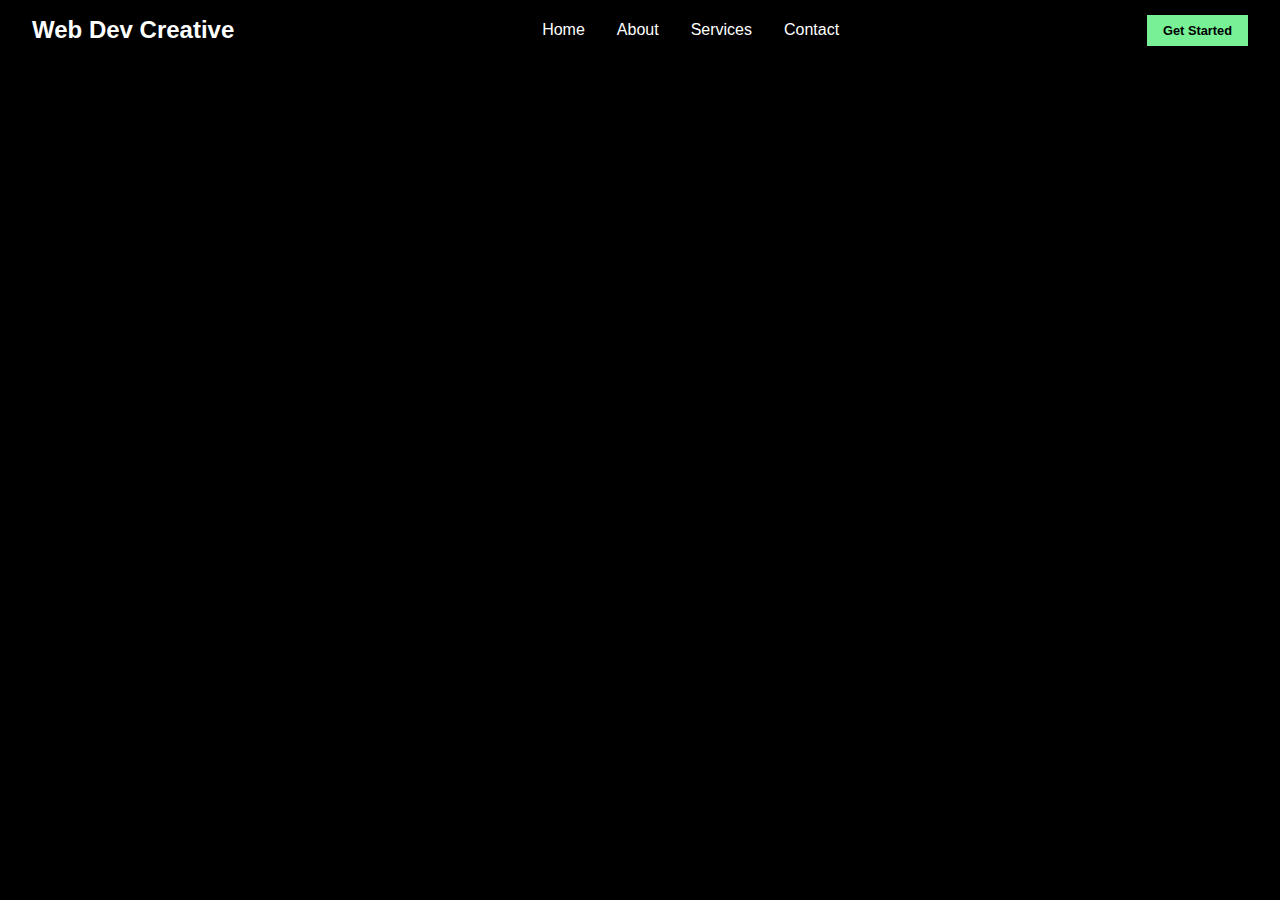
<file: index.html>
<!DOCTYPE html>
<html lang="en">
<head>
    <meta charset="UTF-8">
    <meta name="viewport" content="width=device-width, initial-scale=1.0">
    <title>Responsive Navbar</title>
    <link rel="stylesheet" href="https://cdnjs.cloudflare.com/ajax/libs/font-awesome/6.7.2/css/all.min.css"/>
    <link rel="stylesheet" href="style.css">
</head>
<body>
    <header>
        <div class="navbar">
            <div class="logo"><a href="">Web Dev Creative</a></div>
            <ul class="links">
                <li><a href="Home.html">Home</a></li>
                <li><a href="about.html">About</a></li>
                <li><a href="service.html">Services</a></li>
                <li><a href="contect.html">Contact</a></li>
            </ul>
            <a href="#" class="action_btn">Get Started</a>
            <div class="toggle_btn">
                <i class="fa-solid fa-bars "></i>
            </div>
        </div>
        <div class="dropdown_menu open">
            <li><a href="Home.html">Home</a></li>
            <li><a href="about.html">About</a></li>
            <li><a href="sevices.html">Services</a></li>
            <li><a href="contect.html">Contact</a></li>  
            <li><a href="#" class="action_btn">Get Started</a> </li>
        </div>
        
    </header>

    <main>
        <section id="Home">
            <h1>Welcome to our website</h1>
            <p>we provide amazing web Devlopment</p>
        </section>
    </main>
   

    <script>
        const toggleBtn = document.querySelector('.toggle_btn')
        const toggleBtnIcon = document.querySelector('.toggle_btn i')
        const dropDownMenu = document.querySelector('.dropdown_menu')

        toggleBtn.onclick=function(){
            dropDownMenu.classList.toggle('open')
            const isOpen = dropDownMenu.classList.contains('open')

            toggleBtnIcon.classList = isOpen
            ? 'fa-solid fa-xmark'
            : 'fa-solid fa-bars'
        }
    </script>
</body>
</html>
</file>
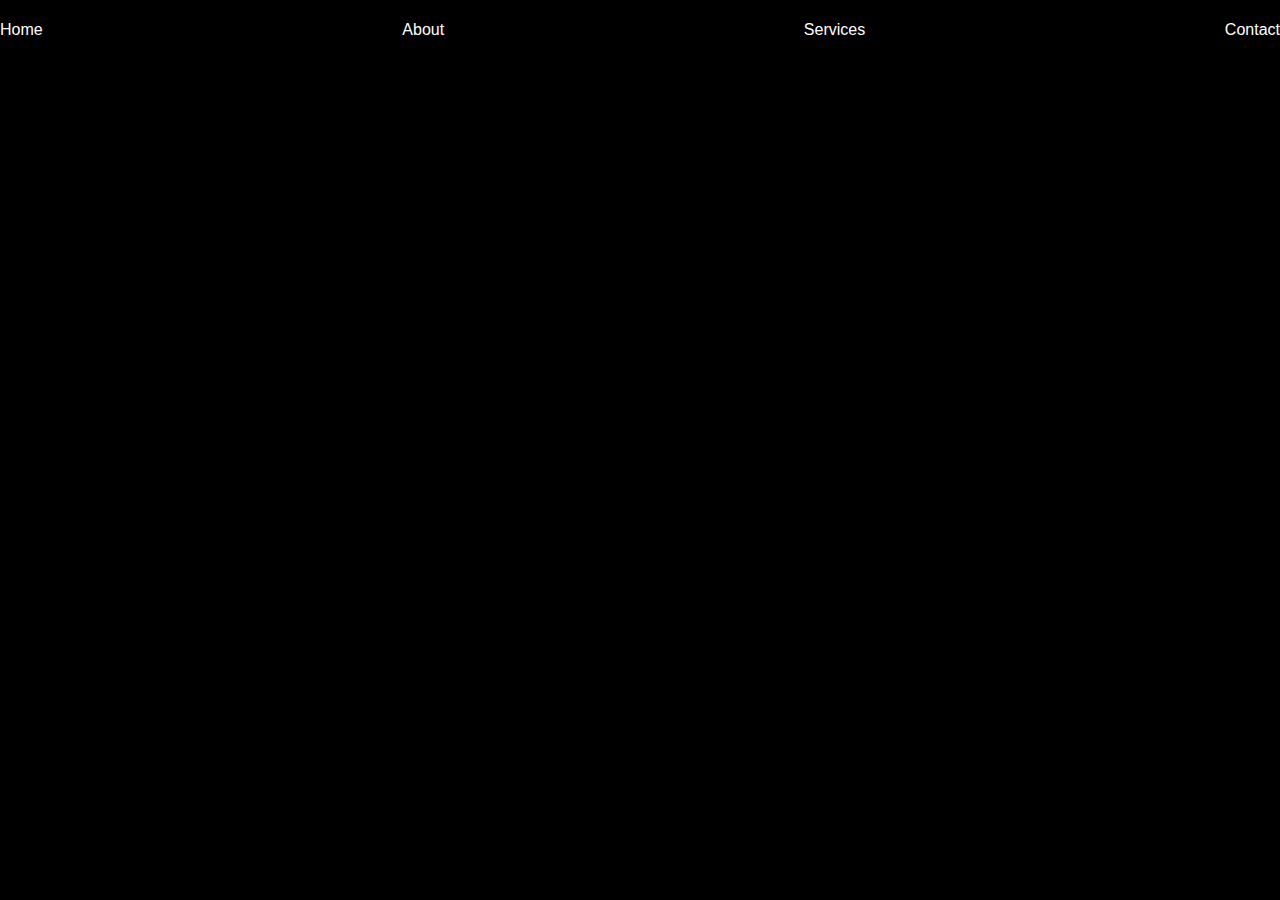
<file: about.html>
<!DOCTYPE html>
<html lang="en">
<head>
    <meta charset="UTF-8">
    <meta name="viewport" content="width=device-width, initial-scale=1.0">
    <title>About us</title>
    <link rel="stylesheet" href="style.css">
</head>
<body>
    <div class="navbar">
        <a href="Home.html"  class="nav-item">Home</a>
        <a href="about.html"  class="nav-item">About</a>
        <a href="service.html"  class="nav-item">Services</a>
        <a href="contect.html"  class="nav-item">Contact</a>
    </div>
    <div class="main-content">
        <h2>ABOUT US</h2>
        <p>Lorem ipsum dolor sit amet consectetur, adipisicing elit. Omnis mollitia animi incidunt,
             reprehenderit cupiditate natus,
             laboriosam quos facilis minus quam adipisci tempore repellendus nulla atque quisquam hic? 
             Voluptatum, ratione qui.</p>
    </div>
</body>
</html>
</file>
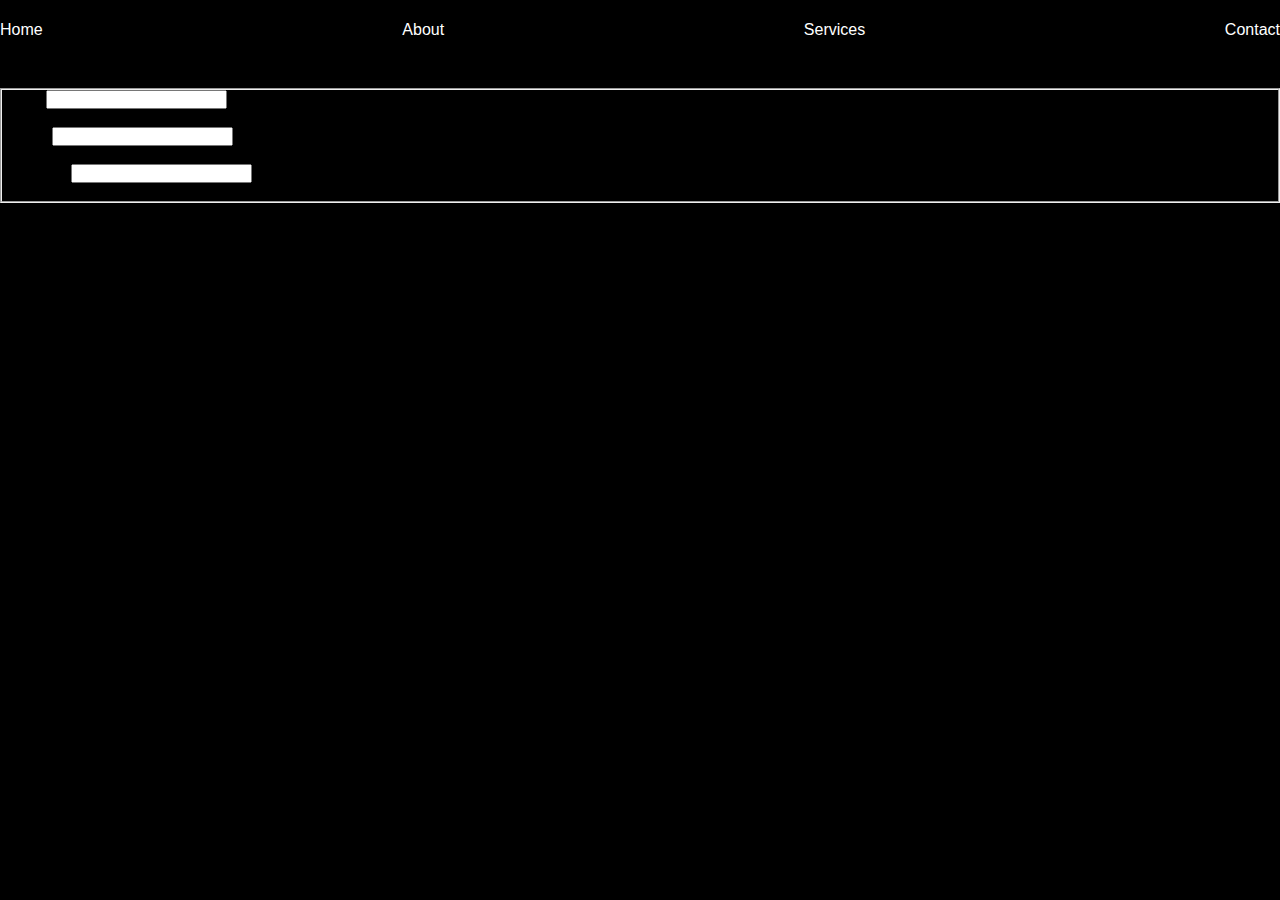
<file: contect.html>
<!DOCTYPE html>
<html lang="en">
<head>
    <meta charset="UTF-8">
    <meta name="viewport" content="width=device-width, initial-scale=1.0">
    <title>contact</title>
    <link rel="stylesheet" href="style.css">
</head>
<body>
    <div class="navbar">
        <a href="Home.html"  class="nav-item">Home</a>
        <a href="about.html"  class="nav-item">About</a>
        <a href="service.html"  class="nav-item">Services</a>
        <a href="contect.html"  class="nav-item">Contact</a>
    </div>
    <div class="main-contact">
        <h2>CONTACT US</h2>
        <fieldset>
          <label for="name"> name</label>
          <input type="full name"><br><br>
          <label for="E-mail">E-mail</label>
          <input type="E-mail"><br><br>
          <label for="">message</label>
          <input type="text"><br><br>
        </fieldset>
    </div>
</body>
</html>
</file>
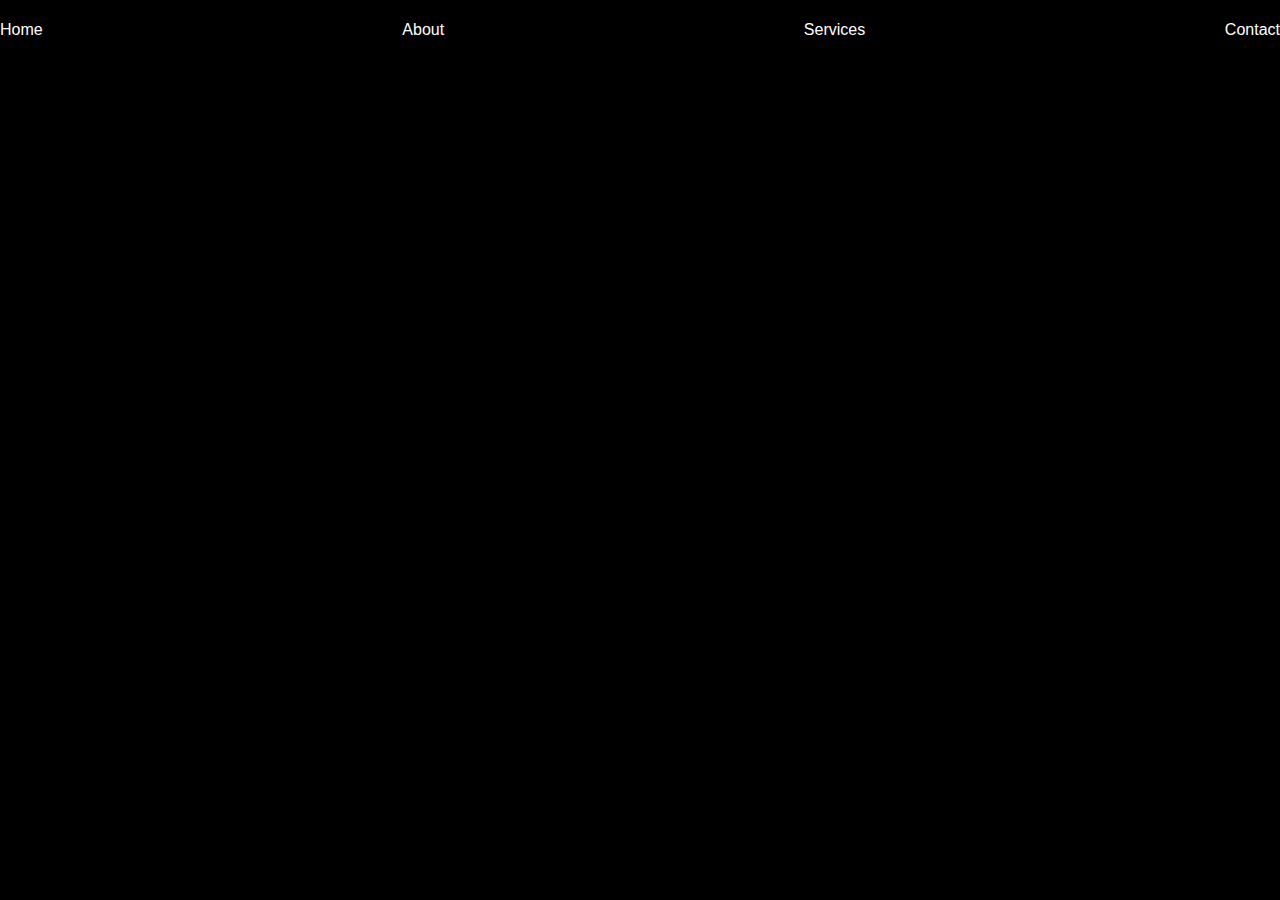
<file: Home.html>
<!DOCTYPE html>
<html lang="en">
<head>
    <meta charset="UTF-8">
    <meta name="viewport" content="width=device-width, initial-scale=1.0">
    <title>Home page</title>
    <link rel="stylesheet" href="style.css">
</head>
<body>
    <div class="navbar">
        <a href="Home.html"  class="nav-item">Home</a>
        <a href="about.html"  class="nav-item">About</a>
        <a href="service.html"  class="nav-item">Services</a>
        <a href="contect.html"  class="nav-item">Contact</a>
    </div>
    <div class="main-content">
        <h1>IT's HOMEPAGE</h1>
        <P>WELCOME TO OUR HOMEPAGE</P>
    </div>
</body>
</html>
</file>
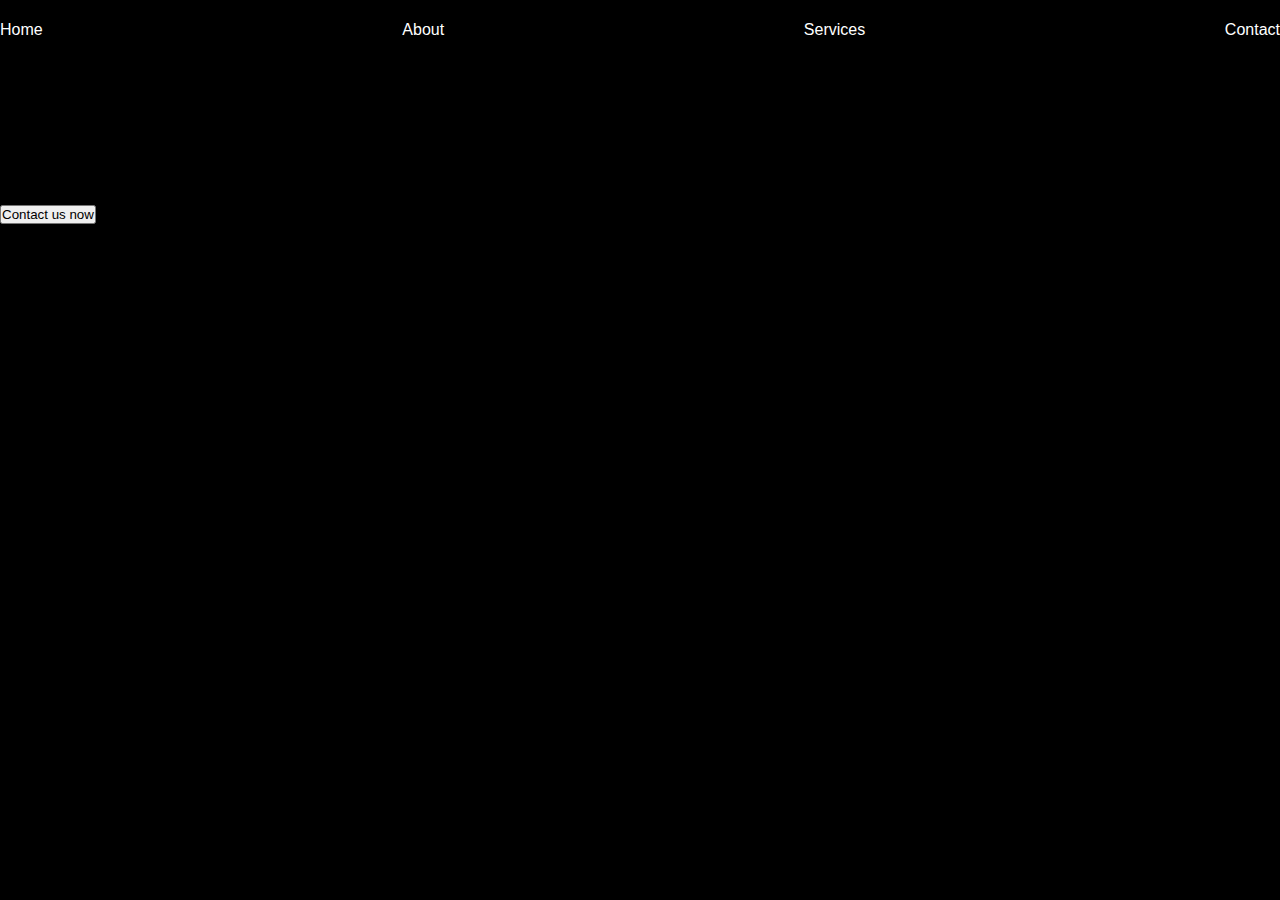
<file: service.html>
<!DOCTYPE html>
<html lang="en">
<head>
    <meta charset="UTF-8">
    <meta name="viewport" content="width=device-width, initial-scale=1.0">
    <title>service</title>
    <link rel="stylesheet" href="style.css">
</head>
<body>
    <div class="navbar">
        <a href="Home.html"  class="nav-item">Home</a>
        <a href="about.html"  class="nav-item">About</a>
        <a href="service.html"  class="nav-item">Services</a>
        <a href="contect.html"  class="nav-item">Contact</a>
    </div>
    <div class="main-content">
        <h1>OUR SERVICE</h1>
        <h5>Real Person <br> Real Solution</h5>
        <p>Tal to a real perso with real solution <br>because our service is important for you</p>
        <button>Contact us now</button>
    </div>
</body>
</html>
</file>
<file: style.css>
@import url('https://fonts.googleapis.com/css2?family=Kanit:ital,wght@0,100;0,200;0,300;0,400;0,500;0,600;0,700;0,800;0,900;1,100;1,200;1,300;1,400;1,500;1,600;1,700;1,800;1,900&family=Lora:ital,wght@0,400..700;1,400..700&family=Sigmar&display=swap');
*{
    margin:0;
    padding:0;
    box-sizing:border-box;
    font-family: 'Open Sans',sans-serif;
}
    body{
    height: 70vh;
    background-color: #000;
    background-image: url('https://images.wallpapersden.com/image/download/escape-hd-minimal-cool_bWZnbGqUmZqaraWkpJRmbmdlrWZlbWU.jpg');
    background-size:cover;
    background-position: center;
    background-repeat: no-repeat;
}
li{
    list-style: none;
}
a{
    text-decoration:none;
    color:#fff;
    font-size: 1rem;
    font-family:'Gill Sans', 'Gill Sans MT', Calibri, 'Trebuchet MS', sans-serif;
}
.navbar .logo a {
    font-family: Impact, Haettenschweiler, 'Arial Narrow Bold', sans-serif;
    font-size: 1.5rem;
    font-weight: bold;
}

.navbar .links {
    font-family: 'Roboto', sans-serif; /* Example font-family added */
    display: flex;
    gap: 2rem;
}

a:hover{
    color:goldenrod;
}
header{
    position: relative;
    padding: 0 2rem;
}
.navbar{
    width: 100%;
    height: 60px;
    max-width: 1920px;
    margin:0 auto;
    padding: 0;
    display: flex;
    align-items: center;
    justify-content: space-between;
}

.navbar .toggle_btn{
    color: aliceblue;
    font-size: 1.5rem;
    cursor:pointer;
    display: none;
}
h1{
    font-family: 'Franklin Gothic Medium', 'Arial Narrow', Arial, sans-serif;
}
p{
    font-family: 'Segoe UI', Tahoma, Geneva, Verdana, sans-serif;
}

h2{
  font-family: 'Segoe UI', Tahoma, Geneva, Verdana, sans-serif;
}
p{
    font-size: 1rem;
    font-weight:lighter;
}
.main-content{
    font-size: x-large;
    font-style: italic;
}
.action_btn{
    background-color: rgba(127, 255, 159, 0.942);
    color:#000 ;
    padding: 0.5rem 1rem;
    border: none;
    outline: none;
    border: radius 20px;;
    font-size: 0.8rem;
    font-weight: bold;
    cursor: pointer;
    transition: scale 0.2 ease;
}
.action_btn:hover{
    scale:1.05;
    color:#38940bde; 
}
.action_btn:active{
    scale:0.95;
}
/*DOPDOWN MENU*/
.dropdown_menu{
    display: none;
  position: absolute;
  right: 2rem;
  top:60px;
  width: 300px;
  height: 0;
  background:rgba(201, 15, 15, 0.1);
  backdrop-filter: blur(15px);
  border-radius: 10px;
  overflow: hidden;
}
.dropdown_menu.open{
  height: 240px;
}
.dropdown_menu li{
    padding:0.7rem;
    display:flex; 
    align-items: center;
    justify-content: center;
}
.dropdown_menu .action_btn{
    width: 100%;
    display: flex;
    justify-content: center;
}
 
/*Home*/
section#Home {
    text-align: center;
    height: calc(100vh - 60px);
    flex-direction: column;
    display: flex;
    align-items: center;
    justify-content: center;
    color: #000;
}

#Home h1 {
    font-size: large;
    margin-bottom: 1rem;
}

/*RESPONSIVE DESIGN*/

@media(max-width:992px){
    .navbar .links,
    .navbar .action_btn{
        display: none;
    }
    .navbar .toggle_btn{
        display: block;
    }
    .dropdown_menu{
        display: block;
    }
}
@media(max-width:576px){
    .dropdown_menu{
        left: 2rem;
        width:unset;
    }

}
</file>
